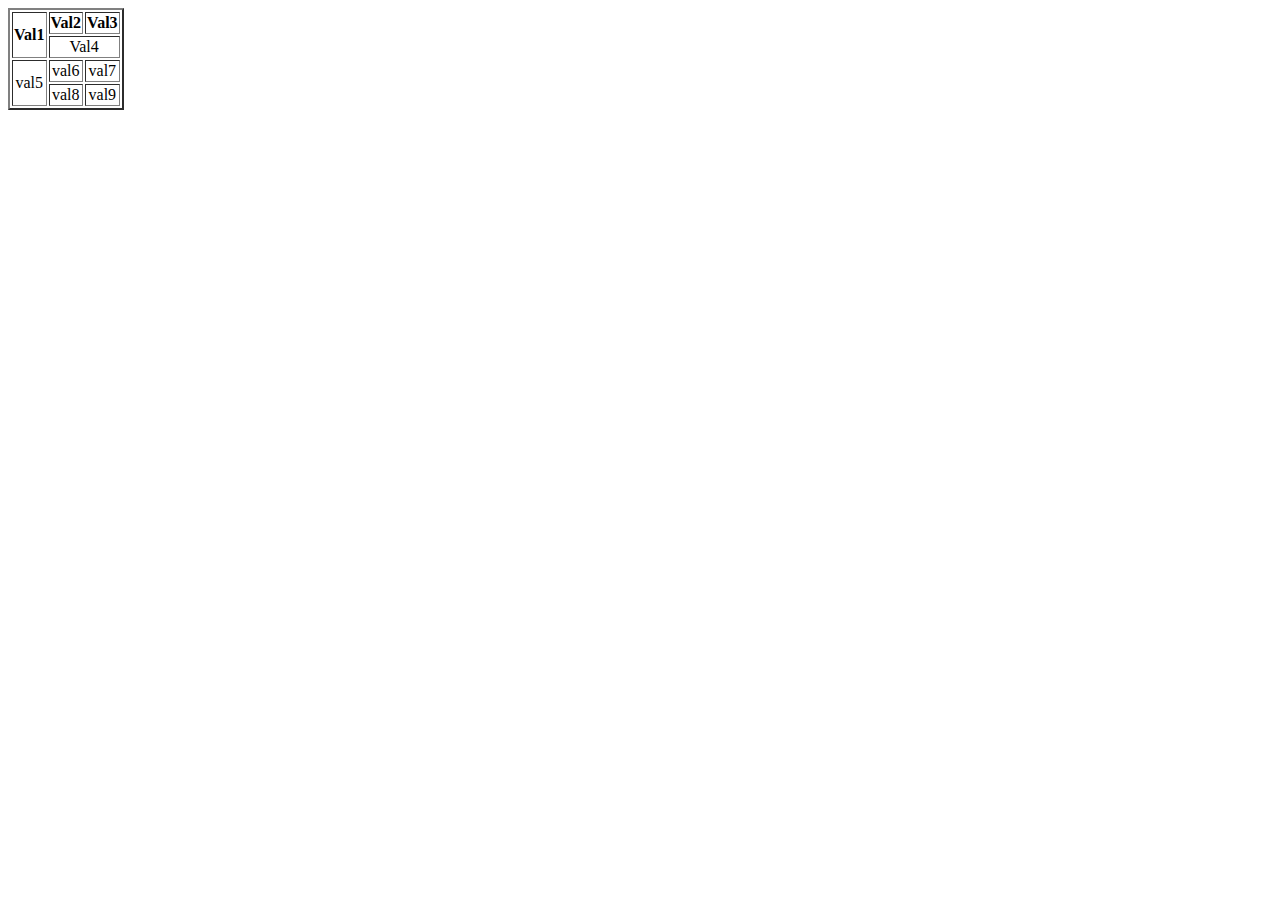
<file: HTML, JS/ex.html>
<!DOCTYPE html>
<html>
<head>
	<meta charset="utf-8">
	<meta name="viewport" content="width=device-width, initial-scale=1">
	<title></title>
</head>
<body>
<table border="2" > 
        <tr align="center"> 
            <th rowspan="2">Val1</th> 
            <th>Val2</th> 
            <th>Val3</th> 
        </tr> 
        <tr align="center"> 
            <td  colspan="2">Val4</td>
        </tr> 
        <tr align="center"> 
            <td rowspan="2">val5</td>   
            <td> val6</td> 
            <td> val7</td> 
        </tr> 
        <tr align="center"> 
            <td>val8</td> 
            <td> val9</td> 
        </tr> 
               </table> 

</body>
</html>
</file>
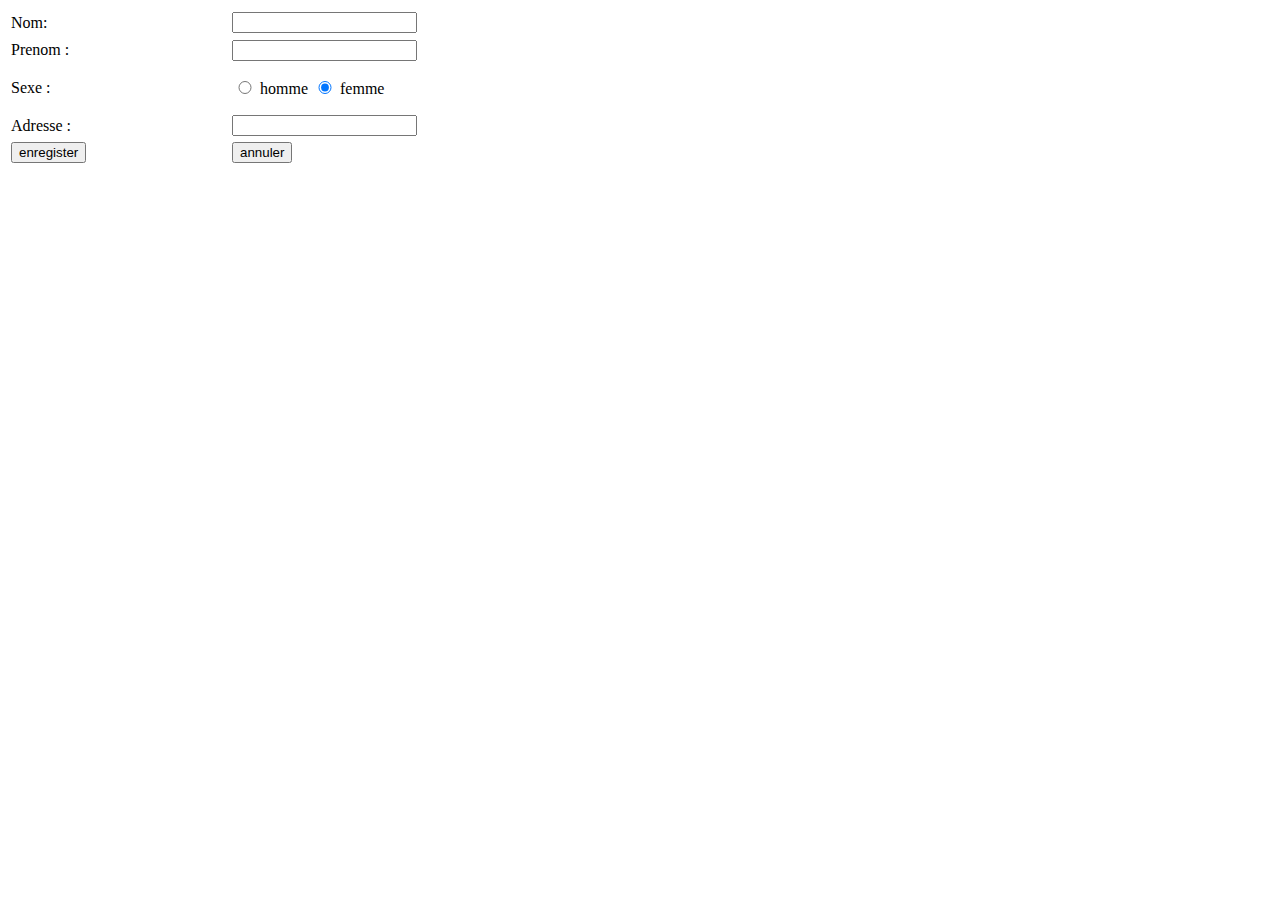
<file: HTML, JS/page1.html>
﻿<!DOCTYPE html PUBLIC "-//W3C//DTD XHTML 1.0 Transitional//EN" "http://www.w3.org/TR/xhtml1/DTD/xhtml1-transitional.dtd">
<html xmlns="http://www.w3.org/1999/xhtml">

<head>
<meta content="fr" http-equiv="Content-Language" />
<meta content="text/html; charset=utf-8" http-equiv="Content-Type" />
<title>Nom</title>
</head>

<body>

<table style="width: 62%">
	<tr>
		<td style="height: 23px; width: 217px;">Nom:</td>
				<td style="height: 23px">
				<form method="post">
					<input name="Text1" type="text" /></form>
		</td>
	</tr>
	<tr>
		<td style="height: 24px; width: 217px;">Prenom :</td>
		<td><input name="Text2" type="text" /></td>
			</tr>
	<tr>
		<td style="width: 217px; height: 44px;">Sexe :</td>
				<td style="height: 44px">
				<form method="post">
					<input name="Radio1" style="width: 16px" type="radio" /> 
					homme
					<input checked="checked" name="Radio1" style="width: 16px" type="radio" value="1" /> 
					femme</form>
		</td>
	</tr>
	<tr>
		<td style="height: 23px; width: 217px;">Adresse :</td>
			<td style="height: 23px">
			<form method="post">
				<input name="Text3" type="text" /></form>
		</td>
	</tr>
	<tr>
	<td style="width: 217px; height: 23px">
			<input name="Reset1" type="submit" value="enregister" align="right" /></form>
		</td>
	<td style="height: 23px">
	<input name="Submit1" type="reset" value="annuler" /></td>
	</tr>
</table>

</body>

</html>
</file>
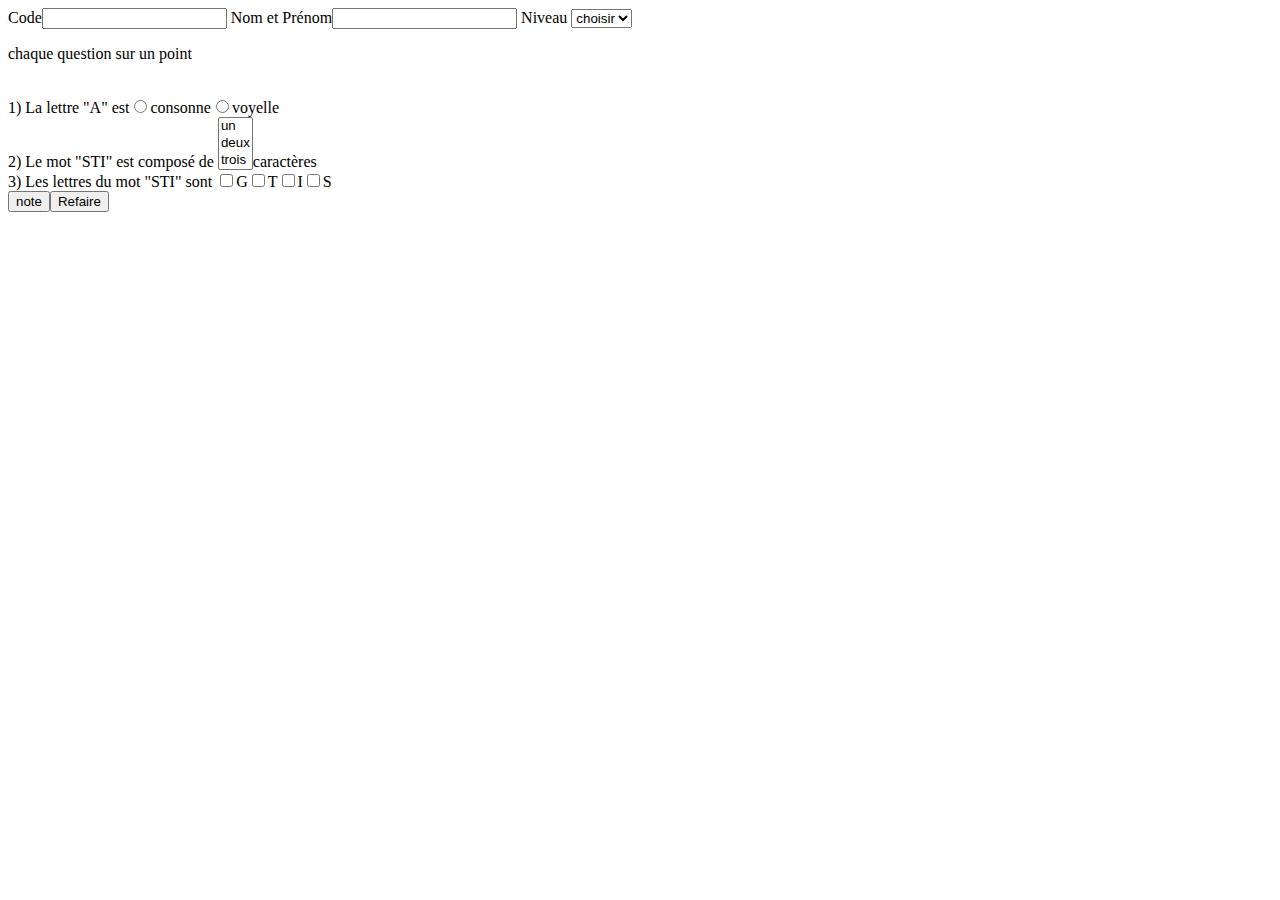
<file: HTML, JS/sa.html>
<!DOCTYPE html>
<html>
  <head>
    <meta charset="UTF-8" />
    <script src="scrpt_ex2.js"></script>
  </head>
  <body>
      <form onsubmit="CONTROL_SAISIE()">
      <label>Code</label><input type="text" id="b1"  />
      <label>Nom et Prénom</label><input type="text" id="b2" />
      <label>Niveau</label>
      <select  id="b3" size="1">
            <option id="o1">choisir</option>
              <option id="o2">n1</option>
              <option id="o3">n2</option>
              <option id="o4">n3</option>
      </select>
      <p> chaque question sur un point</p></br>
      <label>1) La lettre "A" est</label><input name="a" type="radio" id="b4"/><label>consonne</label><input name="a" type="radio" id="b5"/><label>voyelle</label></br>
      <label>2) Le mot "STI" est composé de</label>
      <select  id="b6" size="3">
            <option>un</option>
            <option>deux</option>
            <option>trois</option>
    </select><label>caractères</label></br>
       <label>3) Les lettres du mot "STI" sont </label><input type="checkbox" id="b7"><label>G</label><input type="checkbox" id="b8"><label>T</label><input type="checkbox" id="b9"><label>I</label><input type="checkbox" id="b10"><label>S</label></br>
    <input type="submit" value="note"/><input type="reset" value="Refaire"/>  
    </form> 
  </body>
</html>
</file>
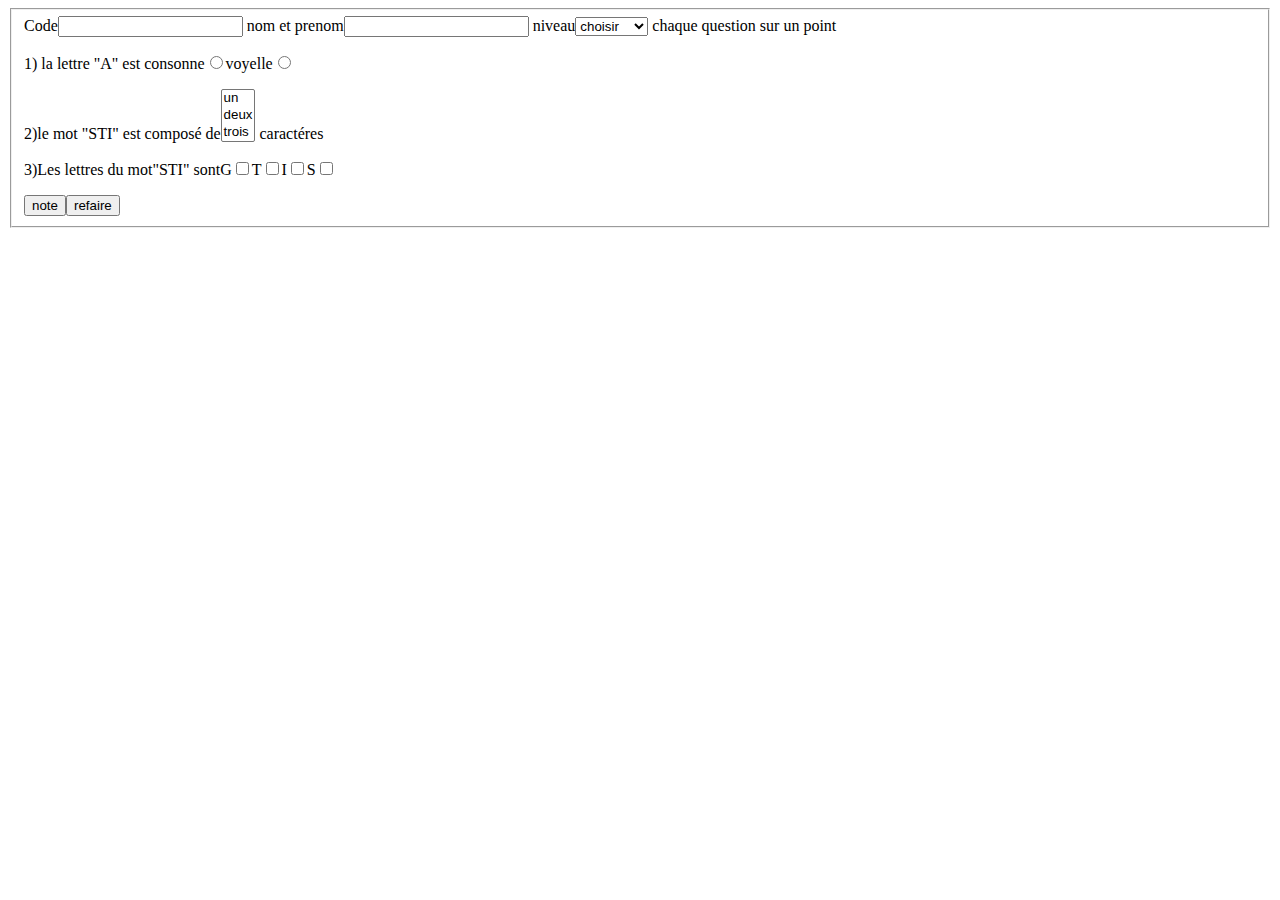
<file: HTML, JS/xdlkg.html>
<!DOCTYPE html>
<html>
<head>
	<title></title>
	<script language="javascript">
		function verif(){
			x1=document.getElementById('cd').value
			if((x1.length!=3)||(isNaN(x1)))
				{alert("le code est un entier de 3 chiffres");return false;
		}
		function verif2(){
			x2=document.getElementById('np').value
				if (x2=length==0){
					alert("nom et prenom doit etre non vide");return false;
				}
		}
	</script>

</head>
<body>
<form onsubmit="verif()">
	<fieldset>
		<label>Code<input type="text" name="cd">
		<label>nom et prenom</label><input type="text" name="np">
		<label>niveau</label><select size="1">
			<option>choisir</option>
			<option>niveau 1</option>
			<option>niveau 2</option>
			<option>niveau 3</option>
		</select>
		chaque question sur un point
		<p>1) la lettre "A" est<label> consonne</label><input type="radio" name=""><label>voyelle</label><input type="radio" name=""></p>
		<p>2)<label>le mot "STI" est composé de</label><select size="3">
			<option>un</option>
			<option>deux</option>
			<option>trois</option>
		</select>
	caractéres</p>
	<p>3)<label>Les lettres du mot"STI" sont</label><label>G</label><input type="checkbox" name=""><label>T</label><input type="checkbox" name=""><label>I</label><input type="checkbox" name=""><label>S</label><input type="checkbox" name=""></p>
	<input type="submit" value="note"><input type="submit" value="refaire">
	</fieldset>
</body>
</html>
</file>
